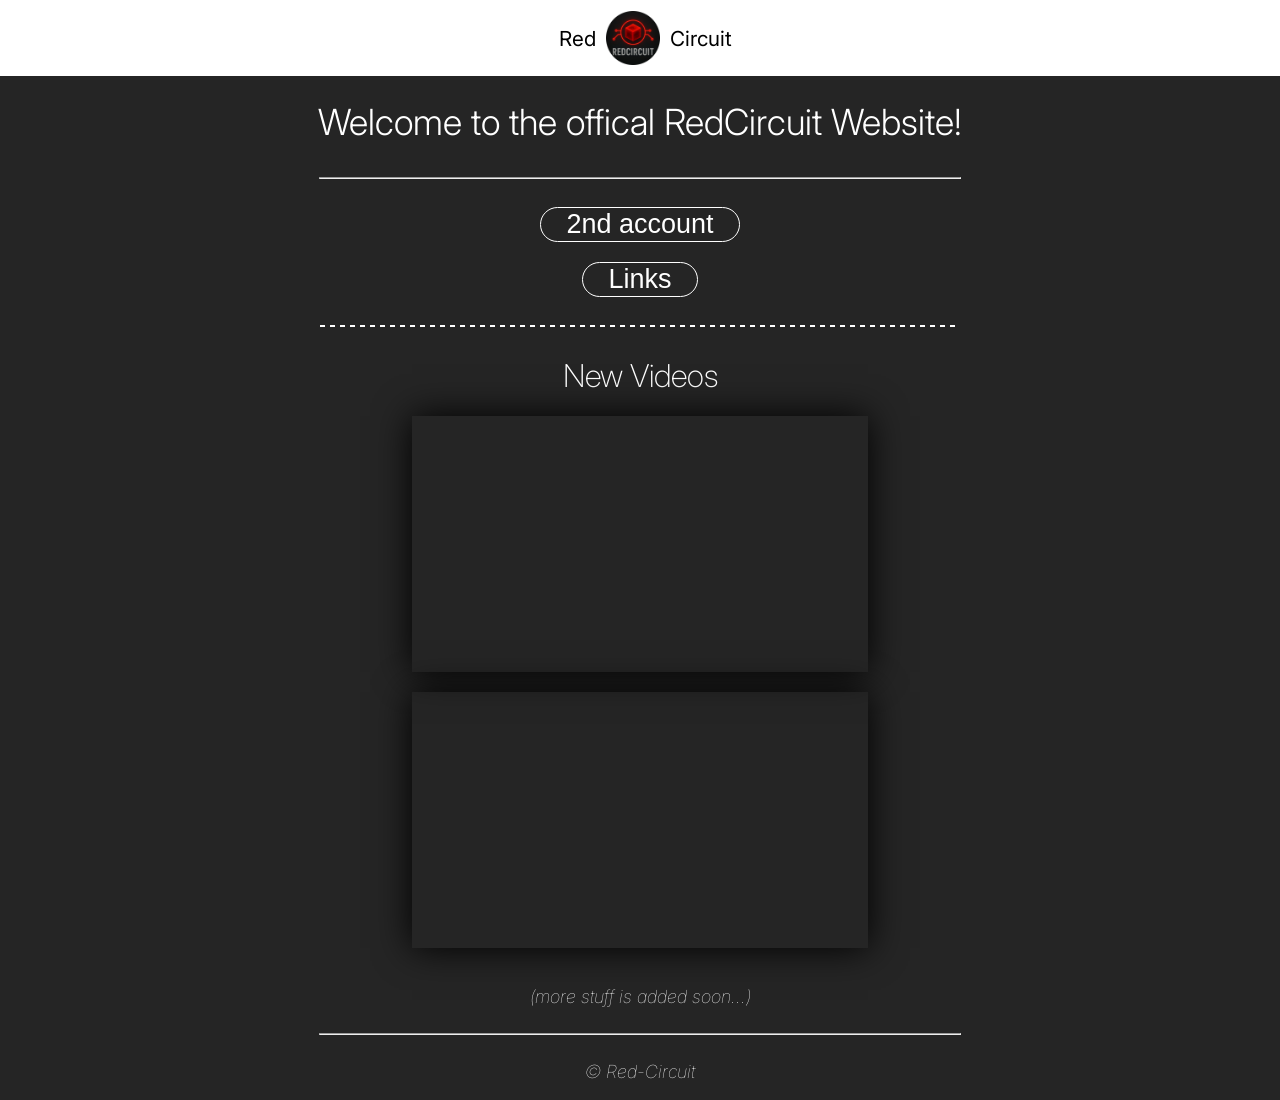
<file: index.html>
<!doctype html>
<html lang="de">
  <head>
    <link
      rel="icon"
      type="image/webp"
      href="Logo.webp"
    />
    <title>RedCircuit</title>
    <meta charset="UTF-8" />
    <meta
      name="author"
      content="© @Red-Circuit"
    />
    <link
      rel="stylesheet"
      href="style.css?v=3"
    />
    <link
      rel="preconnect"
      href="https://fonts.googleapis.com"
    />
    <link
      rel="preconnect"
      href="https://fonts.gstatic.com"
      crossorigin
    />
    <link
      href="https://fonts.googleapis.com/css2?family=Inter:ital,opsz,wght@0,14..32,100..900;1,14..32,100..900&display=swap"
      rel="stylesheet"
    />
  </head>
  <body>
    <div class="header">
      <p class="txt1">Red</p>
      <img
        class="logo"
        src="Logo.webp"
      />
      <p class="txt1">Circuit</p>
    </div>
    <h1 class="txt2">Welcome to the offical RedCircuit Website!</h1>
    <hr class="trenn1" />
    <br />
    <button
      onclick="window.location.href = 'geraldine.html'"
      class="btn1"
    >
      2nd account
    </button>
    <br />
    <button
      onclick="window.location.href = 'links-circuit.html'"
      class="btn1"
    >
      Links
    </button>
    <br />
    <hr class="trenn2" />
    <h1 class="txt5">New Videos</h1>
    <iframe
      width="560"
      height="315"
      src="https://www.youtube.com/embed/woPtlmewsvM?si=v690zJ4scVO3_orA"
      title="YouTube video player"
      class="video"
      frameborder="0"
      allow="
        accelerometer;
        autoplay;
        clipboard-write;
        encrypted-media;
        gyroscope;
        picture-in-picture;
        web-share;
      "
      referrerpolicy="strict-origin-when-cross-origin"
      allowfullscreen
    ></iframe>
    <br />
    <iframe
      width="560"
      height="315"
      src="https://www.youtube.com/embed/-k1_n6nhL28?si=tmjkTv8sJtiEjhnP"
      title="YouTube video player"
      frameborder="0"
      class="video"
      allow="
        accelerometer;
        autoplay;
        clipboard-write;
        encrypted-media;
        gyroscope;
        picture-in-picture;
        web-share;
      "
      referrerpolicy="strict-origin-when-cross-origin"
      allowfullscreen
    ></iframe>
    <br />
    <p class="txt4">(more stuff is added soon...)</p>
    <hr class="trenn1" />
    <p class="txt4">© Red-Circuit</p>
  </body>
</html>

<!-- TODO: change v (style) -->
</file>
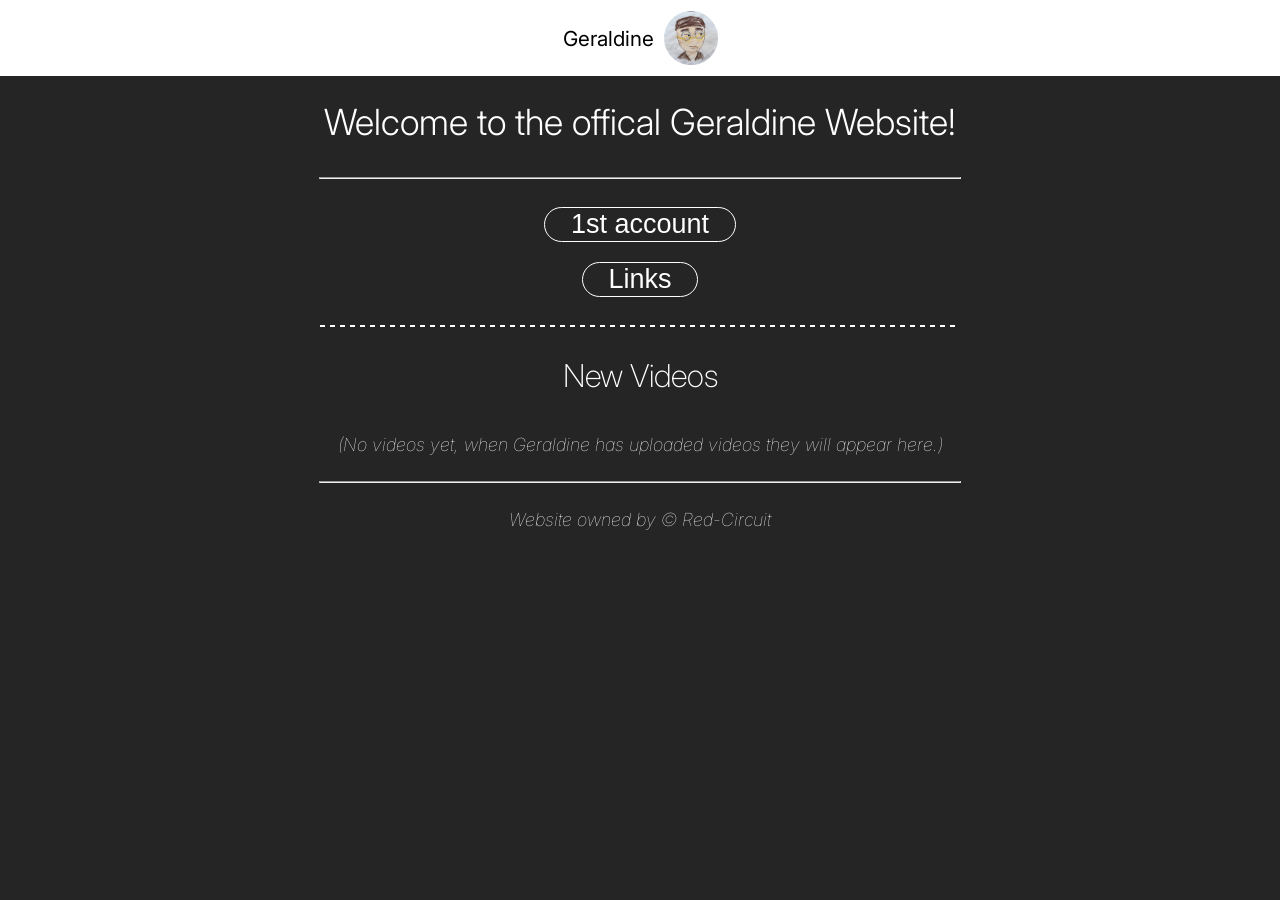
<file: geraldine.html>
<!doctype html>
<html lang="de">
  <head>
    <link rel="icon" type="image/webp" href="Logo.webp" />
    <title>RedCircuit</title>
    <meta charset="UTF-8" />
    <meta name="author" content="© @Red-Circuit" />
    <link rel="stylesheet" href="style.css?v=3" />
    <link rel="preconnect" href="https://fonts.googleapis.com" />
    <link rel="preconnect" href="https://fonts.gstatic.com" crossorigin />
    <link
      href="https://fonts.googleapis.com/css2?family=Inter:ital,opsz,wght@0,14..32,100..900;1,14..32,100..900&display=swap"
      rel="stylesheet" />
  </head>
  <body>
    <div class="header">
      <p class="txt1">Geraldine</p>
      <img class="logo" src="Geraldine.webp" />
    </div>
    <h1 class="txt2">Welcome to the offical Geraldine Website!</h1>
    <hr class="trenn1" />
    <br />
    <button onclick="window.location.href = 'index.html'" class="btn1">
      1st account
    </button>
    <br>
    <button onclick="window.location.href = 'links-dine.html'" class="btn1">
      Links
    </button>
    <br />
    <hr class="trenn2" />
    <h1 class="txt5">New Videos</h1>
    <p class="txt4">(No videos yet, when Geraldine has uploaded videos they will appear here.)</p>
     <hr class="trenn1" />
    <p class="txt4">Website owned by © Red-Circuit</p>
  </body>
</html>

<!-- TODO: change v (style) -->
</file>
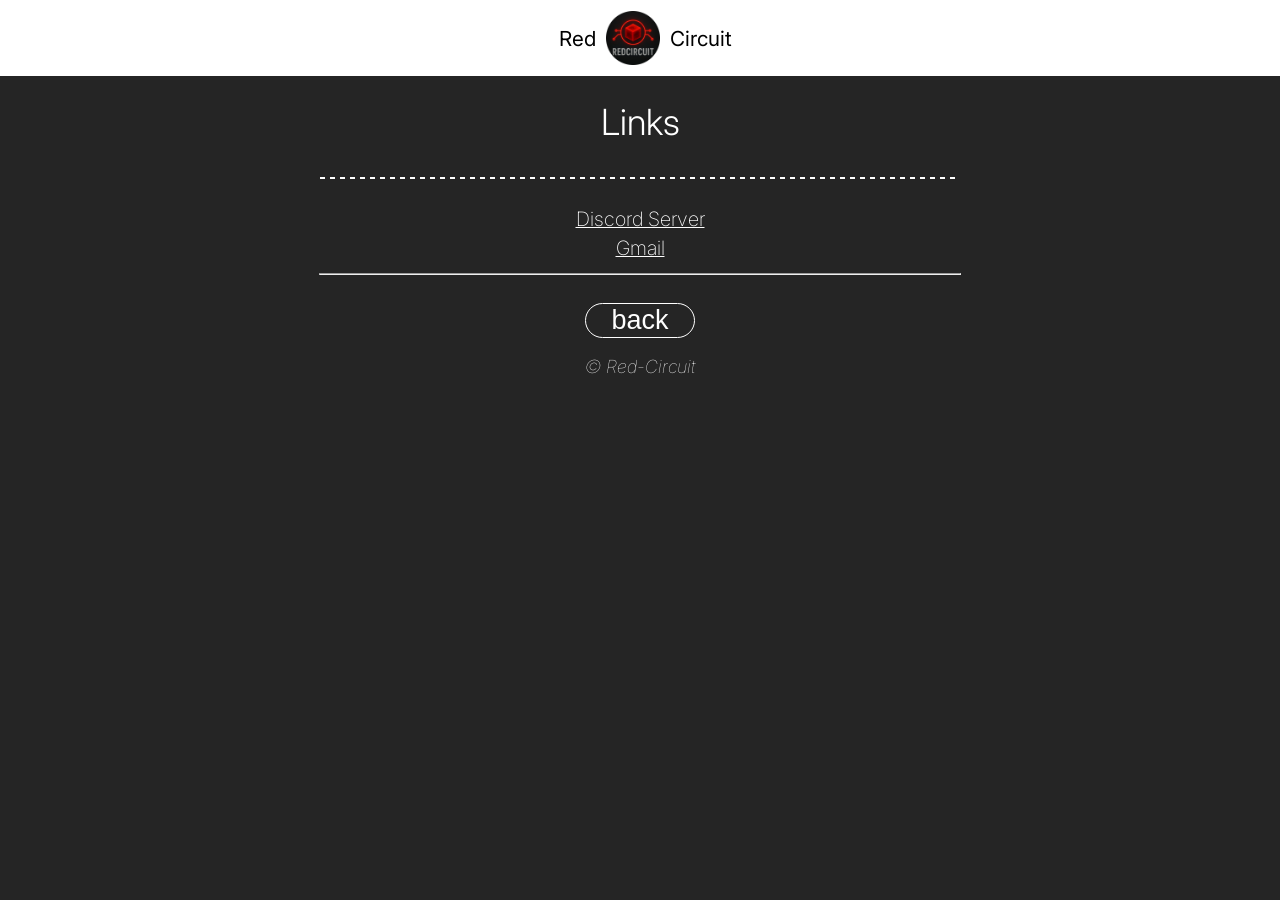
<file: links-circuit.html>
<!doctype html>
<html lang="de">
  <head>
    <link
      rel="icon"
      type="image/webp"
      href="Logo.webp"
    />
    <title>RedCircuit</title>
    <meta charset="UTF-8" />
    <meta
      name="author"
      content="© @Red-Circuit"
    />
    <link
      rel="stylesheet"
      href="style.css"
    />
    <link
      rel="preconnect"
      href="https://fonts.googleapis.com"
    />
    <link
      rel="preconnect"
      href="https://fonts.gstatic.com"
      crossorigin
    />
    <link
      href="https://fonts.googleapis.com/css2?family=Inter:ital,opsz,wght@0,14..32,100..900;1,14..32,100..900&display=swap"
      rel="stylesheet"
    />
  </head>
  <body>
    <div class="header">
      <p class="txt1">Red</p>
      <img
        class="logo"
        src="Logo.webp"
      />
      <p class="txt1">Circuit</p>
    </div>
    <h1 class="txt2">Links</h1>
    <hr class="trenn2" />
    <br />
    <a
      href="https://discord.gg/jjr8b7yq"
      class="link"
      >Discord Server</a
    >
    <a
      href="https://mail.google.com/mail/?view=cm&fs=1&to=u2109475763@gmail.com"
      class="link"
    >
      Gmail
    </a>
    <hr class="trenn1" />
    <br />
    <button
      class="btn1"
      onclick="window.location.href = 'index.html'"
    >
      back
    </button>
    <p class="txt4">© Red-Circuit</p>
  </body>
</html>
</file>
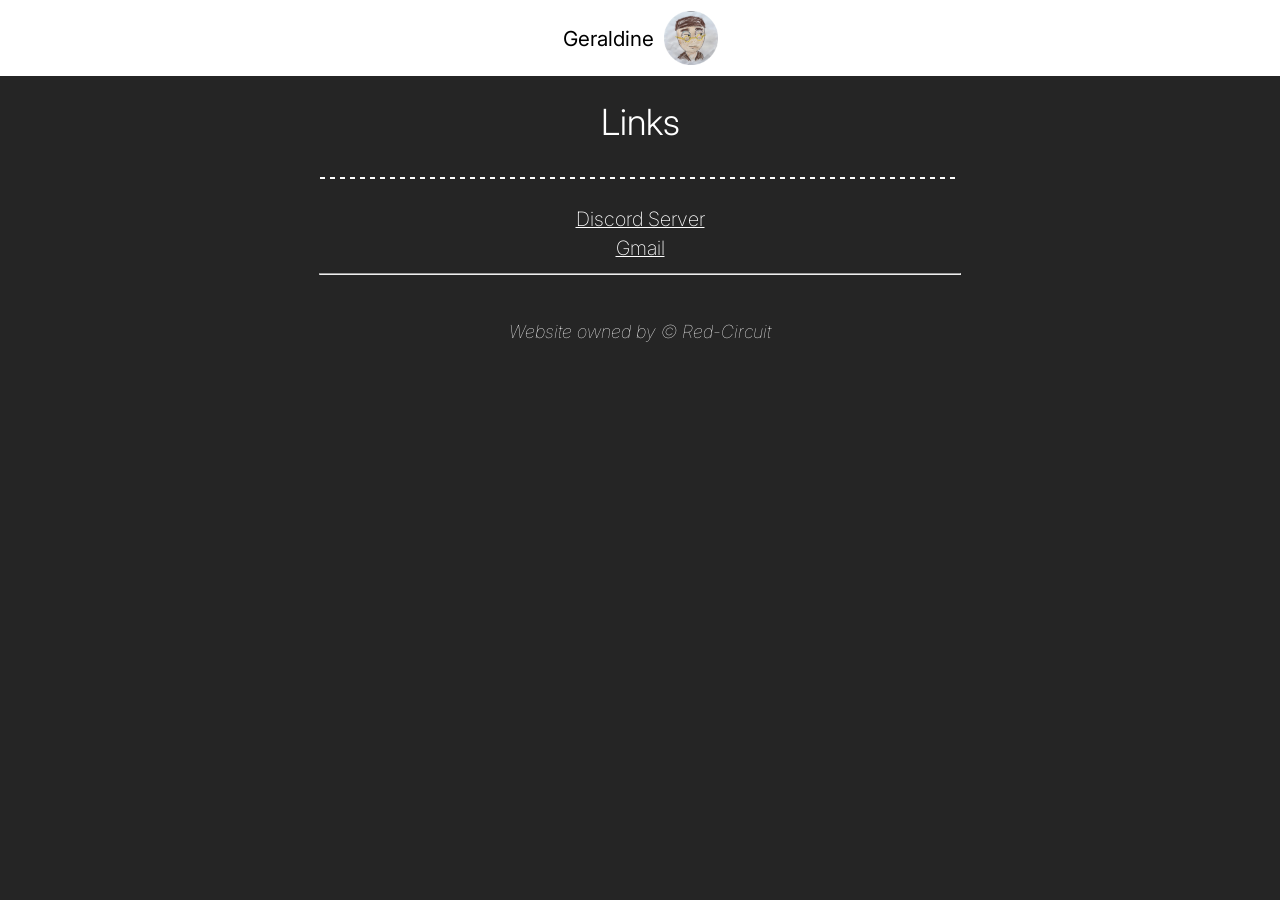
<file: links-dine.html>
<!doctype html>
<html lang="de">
  <head>
    <link
      rel="icon"
      type="image/webp"
      href="Logo.webp"
    />
    <title>RedCircuit</title>
    <meta charset="UTF-8" />
    <meta
      name="author"
      content="© @Red-Circuit"
    />
    <link
      rel="stylesheet"
      href="style.css"
    />
    <link
      rel="preconnect"
      href="https://fonts.googleapis.com"
    />
    <link
      rel="preconnect"
      href="https://fonts.gstatic.com"
      crossorigin
    />
    <link
      href="https://fonts.googleapis.com/css2?family=Inter:ital,opsz,wght@0,14..32,100..900;1,14..32,100..900&display=swap"
      rel="stylesheet"
    />
  </head>
  <body>
    <div class="header">
      <p class="txt1">Geraldine</p>
      <img
        class="logo"
        src="Geraldine.webp"
      />
    </div>
    <h1 class="txt2">Links</h1>
    <hr class="trenn2" />
    <br />
    <a
      href="https://discord.gg/jjr8b7yq"
      class="link"
      >Discord Server</a
    >
    <a
      href="https://mail.google.com/mail/?view=cm&fs=1&to=u2109475763@gmail.com"
      class="link"
    >
      Gmail
    </a>
    <hr class="trenn1" />
    <br />
    <p class="txt4">Website owned by © Red-Circuit</p>
  </body>
</html>
</file>
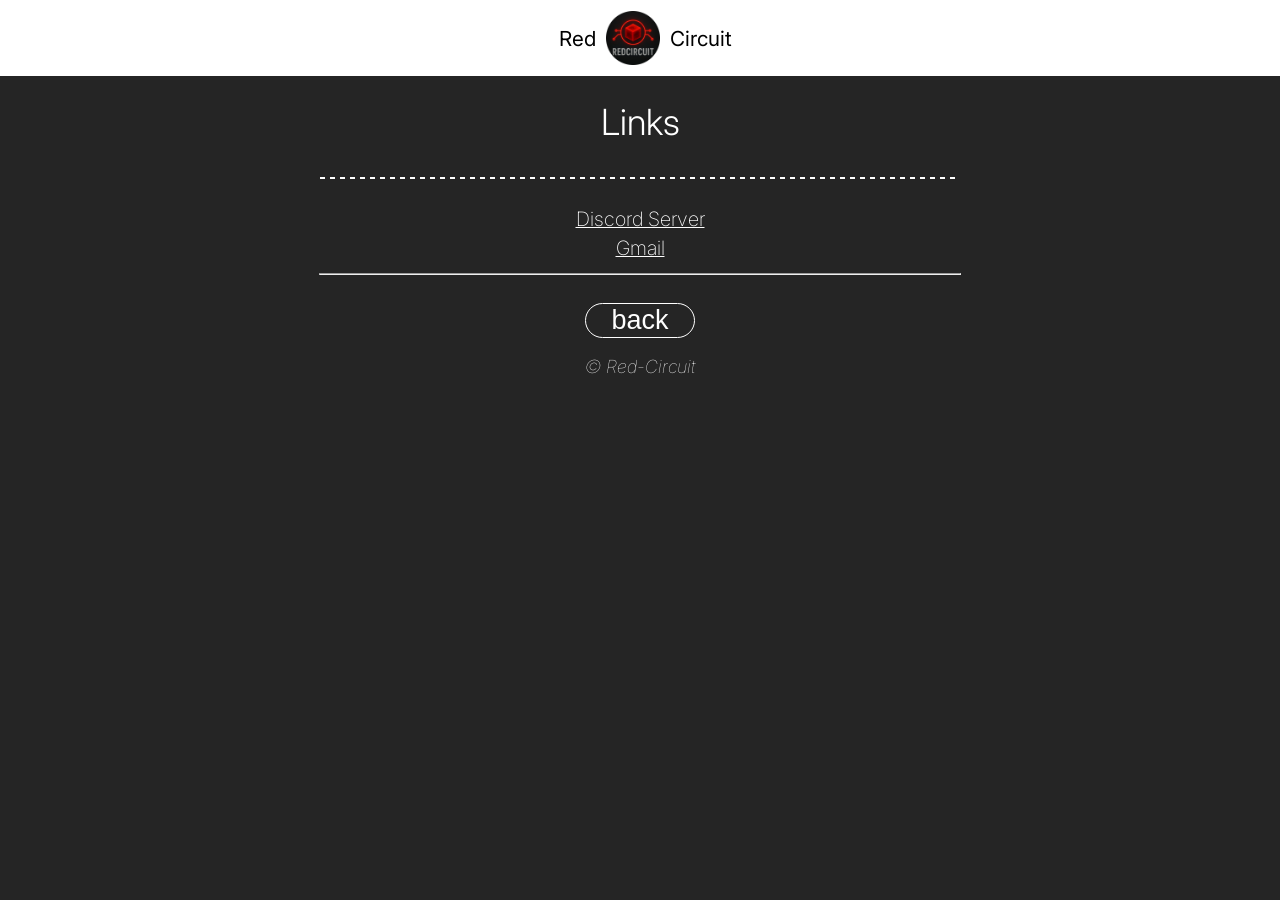
<file: links.html>
<!doctype html>
<html lang="de">
  <head>
    <link rel="icon" type="image/webp" href="Logo.webp" />
    <title>RedCircuit</title>
    <meta charset="UTF-8" />
    <meta name="author" content="© @Red-Circuit" />
    <link rel="stylesheet" href="style.css" />
    <link rel="preconnect" href="https://fonts.googleapis.com" />
    <link rel="preconnect" href="https://fonts.gstatic.com" crossorigin />
    <link
      href="https://fonts.googleapis.com/css2?family=Inter:ital,opsz,wght@0,14..32,100..900;1,14..32,100..900&display=swap"
      rel="stylesheet" />
  </head>
  <body>
    <div class="header">
      <p class="txt1">Red</p>
      <img class="logo" src="Logo.webp" />
      <p class="txt1">Circuit</p>
    </div>
    <h1 class="txt2">Links</h1>
    <hr class="trenn2" />
    <br />
    <a href="https://discord.gg/jjr8b7yq" class="link">Discord Server</a>
    <a
      href="https://mail.google.com/mail/?view=cm&fs=1&to=u2109475763@gmail.com"
      class="link">
      Gmail
    </a>
    <hr class="trenn1" />
    <br />
    <button class="btn1" onclick="window.location.href = 'index.html'">
      back
    </button>
    <p class="txt4">© Red-Circuit</p>
  </body>
</html>
</file>
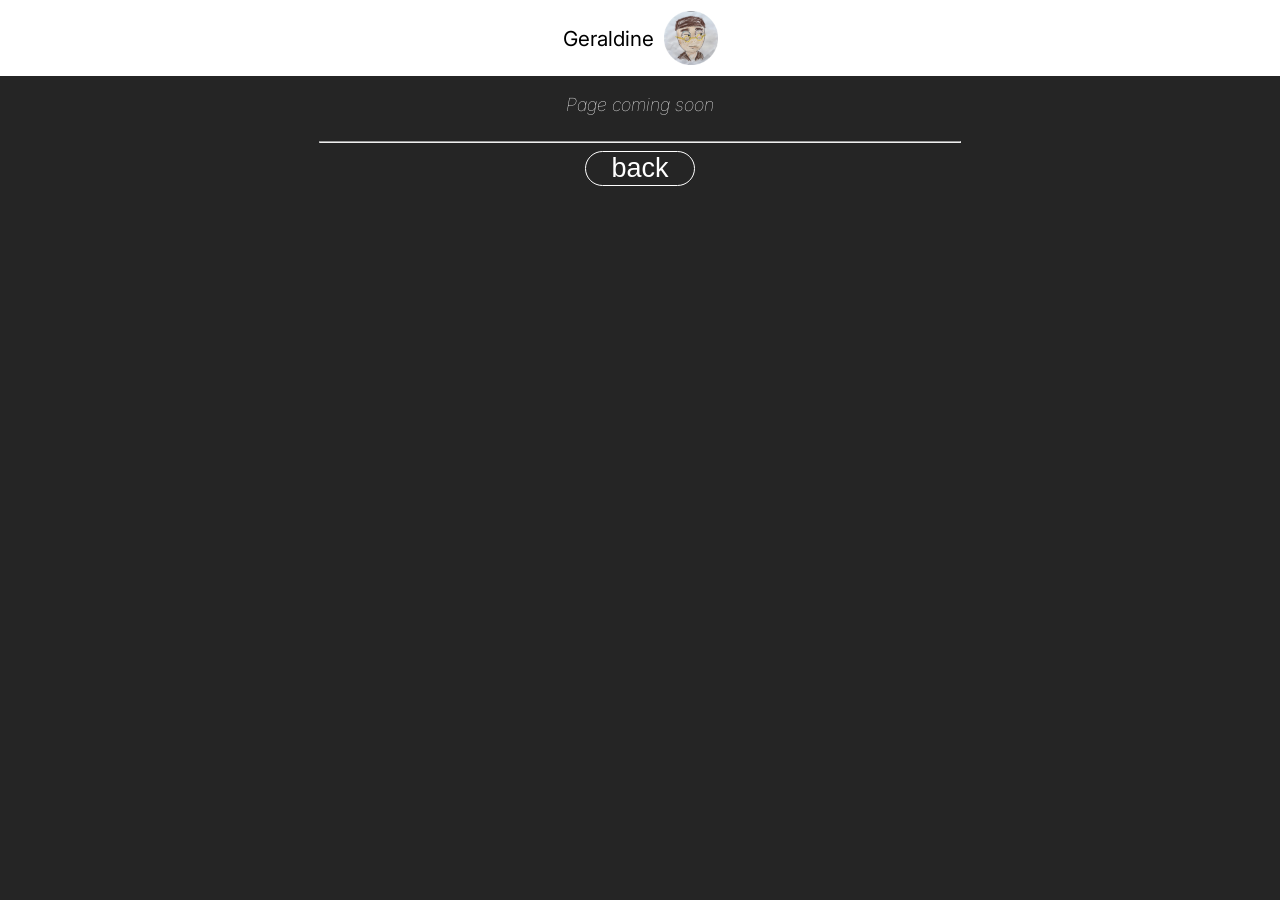
<file: mods-dine.html>
<!doctype html>
<html lang="de">
  <head>
    <link
      rel="icon"
      type="image/webp"
      href="Logo.webp"
    />
    <title>RedCircuit</title>
    <meta charset="UTF-8" />
    <meta
      name="author"
      content="© @Red-Circuit"
    />
    <link
      rel="stylesheet"
      href="style.css?v=3"
    />
    <link
      rel="preconnect"
      href="https://fonts.googleapis.com"
    />
    <link
      rel="preconnect"
      href="https://fonts.gstatic.com"
      crossorigin
    />
    <link
      href="https://fonts.googleapis.com/css2?family=Inter:ital,opsz,wght@0,14..32,100..900;1,14..32,100..900&display=swap"
      rel="stylesheet"
    />
  </head>
  <body>
    <div class="header">
      <p class="txt1">Geraldine</p>
      <img
        class="logo"
        src="Geraldine.webp"
      />
    </div>
    <p class="txt4">Page coming soon</p>
    <hr class="trenn1" />
    <button
      class="btn1"
      onclick="window.location.href = 'geraldine.html'"
    >
      back
    </button>
  </body>
</html>

<!-- TODO: change v (style) -->
</file>
<file: style.css>
html {
  background-color: rgb(37, 37, 37);
}

body {
  margin: 0;
  display: flex;
  flex-direction: column;
  font-family: Inter, sans-serif;
  animation-duration: 1s;
  animation-name: main;
}

div.header {
  width: 100%;
  background-color: white;
  top: 0;
  position: sticky;
  padding: 0.3125rem;
  display: flex;
  align-items: center;
  justify-content: center;
  align-items: center;
}

@media (max-width: 180px) {
  div.header {
    flex-direction: column;
    align-items: center;
    justify-content: flex-start;
  }

  img.logo {
    margin-right: 0;
    margin-bottom: 0.625rem;
  }

  p.txt1 {
    margin-left: 0;
    margin-bottom: 0.625rem;
  }
}

img.logo {
  width: auto;
  height: 6vh;
  margin-left: 0.625rem;
  margin-right: 0.625rem;
}

p.txt1 {
  font-size: 2.3vh;
}

h1.txt2 {
  display: flex;
  align-items: center;
  justify-content: center;
  color: white;
  font-weight: 300;
  font-size: 4vh;
  text-align: center;
}

hr.trenn1 {
  width: 50%;
}

h1.txt3 {
  display: flex;
  align-items: center;
  justify-content: center;
  text-align: center;
  color: white;
  font-size: 4vh;
  font-weight: 250;
}

a.link {
  display: flex;
  align-items: center;
  justify-content: center;
  text-align: center;
  color: white;
  font-size: 2.2vh;
  font-weight: 180;
  margin-bottom: 0.3125rem;
}

p.txt4 {
  display: flex;
  align-items: center;
  justify-content: center;
  text-align: center;
  color: white;
  font-style: italic;
  font-weight: lighter;
  font-size: 2vh;
}

@keyframes main {
  0% {
    opacity: 0;
    transform: translateY(-10px);
  }
  100% {
    opacity: 1;
  }
}

button.btn1 {
  width: fit-content;
  margin-left: auto;
  margin-right: auto;
  display: flex;
  align-items: center;
  justify-content: center;
  text-align: center;
  background: none;
  border: 0.0625rem white solid;
  color: white;
  border-radius: 6.25rem;
  padding-left: 2%;
  padding-right: 2%;
  font-size: 3vh;
  font-weight: 1;
  cursor: pointer;
  transition: 0.1s;
}

button.btn1:hover {
  color: rgb(133, 133, 133);
  border: 0.0625rem rgb(133, 133, 133) solid;
}

hr.trenn2 {
  width: 50%;
  border: none;
  height: 0.125rem;
  background: repeating-linear-gradient(
    to right,
    white 0px,
    white 5px,
    transparent 5px,
    transparent 10px
  );
}

h1.txt5 {
  display: flex;
  align-items: center;
  justify-content: center;
  color: white;
  font-weight: 200;
  font-size: 3.5vh;
  text-align: center;
}

.video {
  display: block;
  align-items: center;
  justify-content: center;
  margin-left: auto;
  margin-right: auto;
  height: 20vw;
  width: calc(20vw * 16 / 9);

  box-shadow: 0 0 35px black;
}

@media (max-width: 900px) {
  .video {
    display: block;
    align-items: center;
    justify-content: center;
    margin-left: auto;
    margin-right: auto;
    height: 50vw;
    width: calc(50vw * 16 / 9);
  }
}
</file>
